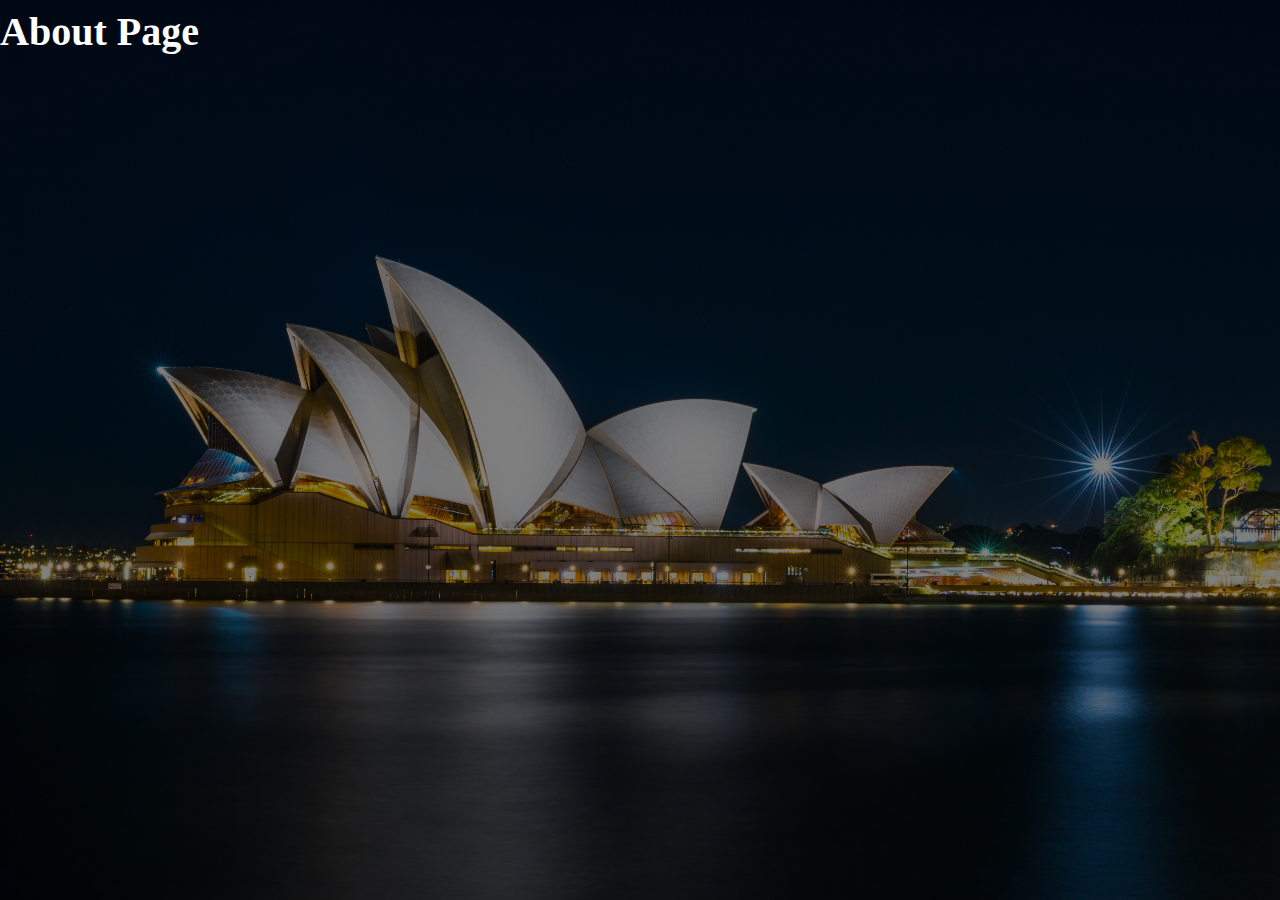
<file: Pages/About/about.html>
<!DOCTYPE html>
<html lang="en">
<head>
    <meta charset="UTF-8">
    <meta name="viewport" content="width=device-width, initial-scale=1.0">
    <title>About</title>
    <link rel="stylesheet" href="./style.css">
</head>
<body>
    <div class="main">
        <h2 class="logo">About Page</h2>
    </div>
</body>
</html>
</file>
<file: Pages/About/style.css>
*{
    margin: 0;
    padding: 0;
}
.main{
    width: 100%;
    background: linear-gradient(to top, rgba(0,0,0,0.5)50%,rgba(0,0,0,0.5)50%), url(../../Images/Image\ 2.jpg);
    background-position: center;
    background-size: cover;
    height: 100vh;
    font-family: sans-serif;
}
.logo{
    color: white;
    font-size: 40px;
    font-family: cursive;
    float: left;
    padding-top: .6%;
    cursor: pointer;
}
</file>
